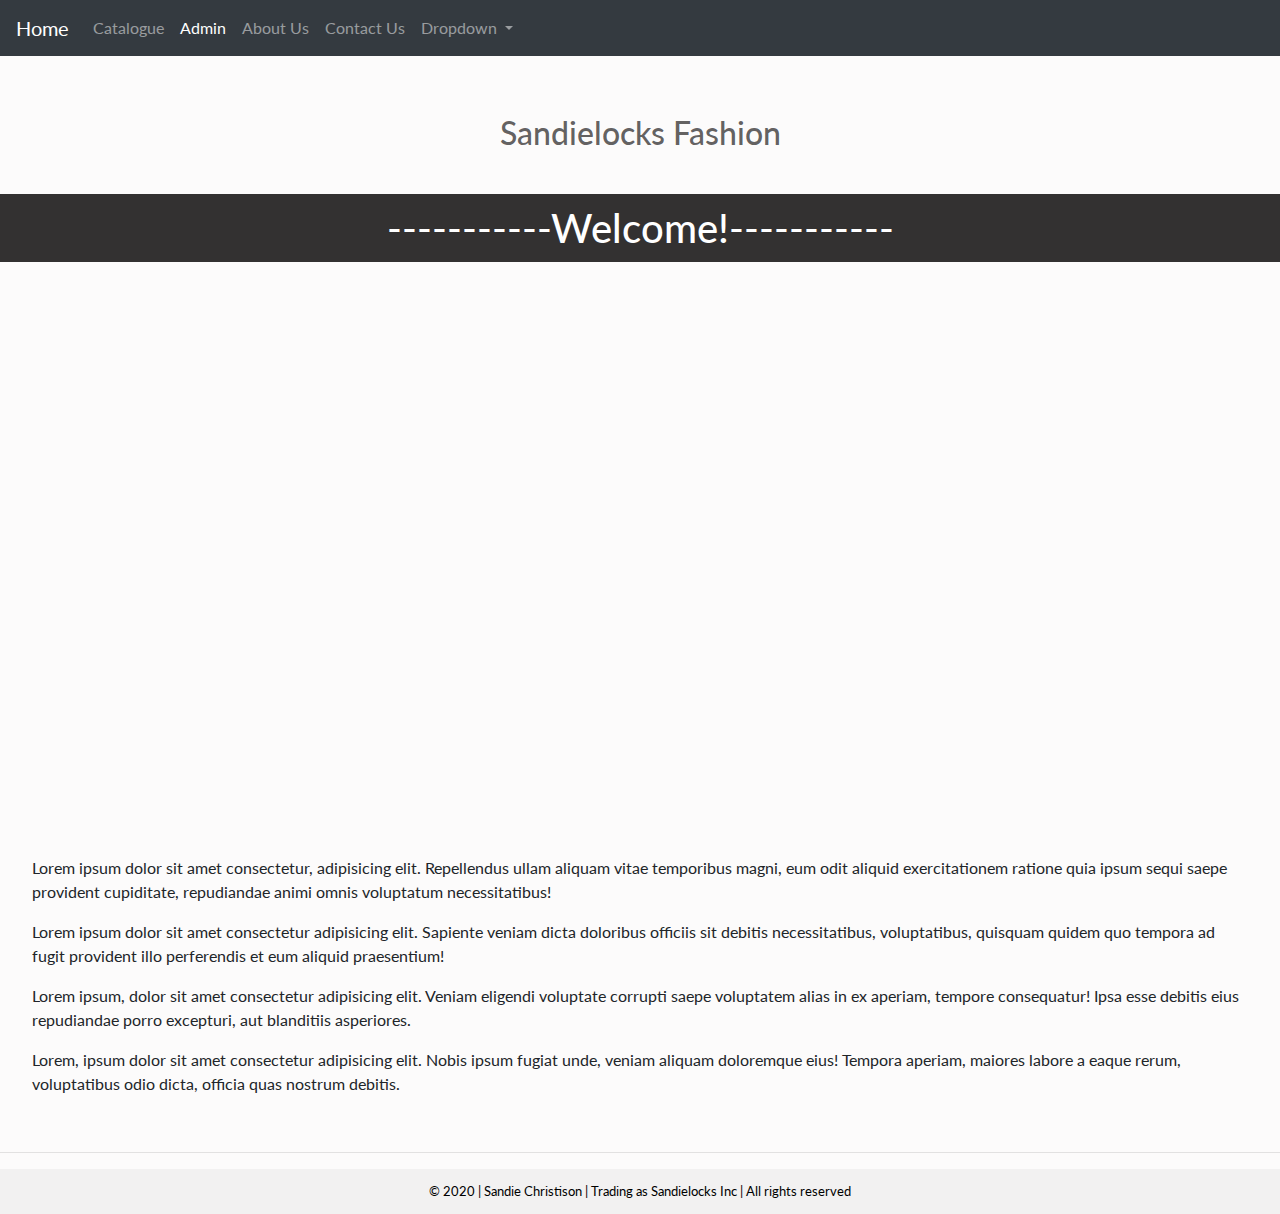
<file: public/index.html>
<!DOCTYPE html>
<html lang="en">

<head>
    <meta charset="UTF-8">
    <meta name="viewport" content="width=device-width, initial-scale=1.0">
    <meta http-equiv="X-UA-Compatible" content="ie=edge">
    <title>Admin</title>
    <!-- Styles -->
    <link href="https://fonts.googleapis.com/css?family=Lato&display=swap" rel="stylesheet">
    <link rel="stylesheet" href="https://stackpath.bootstrapcdn.com/bootstrap/4.4.1/css/bootstrap.min.css"
        integrity="sha384-Vkoo8x4CGsO3+Hhxv8T/Q5PaXtkKtu6ug5TOeNV6gBiFeWPGFN9MuhOf23Q9Ifjh" crossorigin="anonymous">
    <link href="styles/admin.css" rel="stylesheet">
</head>

<body id="bod">

    <!-- header -->
    <header>
        <nav class="navbar navbar-expand-lg navbar-dark bg-dark">
            <a class="navbar-brand" href="index.html">Home</a>
            <button class="navbar-toggler" type="button" data-toggle="collapse" data-target="#navbarSupportedContent"
                aria-controls="navbarSupportedContent" aria-expanded="false" aria-label="Toggle navigation">
                <span class="navbar-toggler-icon"></span>
            </button>

            <div class="collapse navbar-collapse" id="navbarSupportedContent">
                <ul class="navbar-nav mr-auto">
                    <li class="nav-item">
                        <a class="nav-link" href="Catalog.html">Catalogue <span class="sr-only">(current)</span></a>
                    </li>
                    <li class="nav-item active">
                        <a class="nav-link" href="Admin.html">Admin</a>
                    </li>
                    <li class="nav-item">
                        <a class="nav-link" href="about.html">About Us</a>
                    </li>
                    <li class="nav-item">
                        <a class="nav-link" href="contact.html">Contact Us</a>
                    </li>
                    <li class="nav-item dropdown">
                        <a class="nav-link dropdown-toggle" href="#" id="navbarDropdown" role="button"
                            data-toggle="dropdown" aria-haspopup="true" aria-expanded="false">
                            Dropdown
                        </a>
                        <div class="dropdown-menu" aria-labelledby="navbarDropdown">
                            <a class="dropdown-item" href="https://www.karenmillen.com/">Our Sister Company</a>
                            <a class="dropdown-item" href="Admin.html">Register an item</a>
                            <div class="dropdown-divider"></div>
                            <a class="dropdown-item" href="Catalog.html">View Our Catalogue</a>
                        </div>
                    </li>                   
                </ul>

        </nav>
       
        <div>
            <h2 class="site-name">Sandielocks Fashion</h2>
        </div>
    </header>
    <main>
        <div>
             <h1>-----------Welcome!-----------</h1>
        </div>
        <div>
 
         
            <div>
                <iframe class="main-pic-img" src="https://www.youtube.com/embed/ZqBhP2WLp8c?start=43" frameborder="0" allow="accelerometer; autoplay; encrypted-media; gyroscope; picture-in-picture" allowfullscreen></iframe>         
               
            </div>
            <div>
                 <p>Lorem ipsum dolor sit amet consectetur, adipisicing elit. Repellendus ullam aliquam vitae temporibus magni, eum odit aliquid exercitationem ratione quia ipsum sequi saepe provident cupiditate, repudiandae animi omnis voluptatum necessitatibus!</p>
                 <p>Lorem ipsum dolor sit amet consectetur adipisicing elit. Sapiente veniam dicta doloribus officiis sit debitis necessitatibus, voluptatibus, quisquam quidem quo tempora ad fugit provident illo perferendis et eum aliquid praesentium!</p>
                 <p>Lorem ipsum, dolor sit amet consectetur adipisicing elit. Veniam eligendi voluptate corrupti saepe voluptatem alias in ex aperiam, tempore consequatur! Ipsa esse debitis eius repudiandae porro excepturi, aut blanditiis asperiores.</p>
                 <p>Lorem, ipsum dolor sit amet consectetur adipisicing elit. Nobis ipsum fugiat unde, veniam aliquam doloremque eius! Tempora aperiam, maiores labore a eaque rerum, voluptatibus odio dicta, officia quas nostrum debitis.</p>
            </div>        
            
         </div>
 
        
     </main>
     <br>
    <hr>
   
    <!-- The Footer -->
    <footer class="site-footer">
        &copy; 2020 | Sandie Christison | Trading as Sandielocks Inc | All rights reserved
    </footer>

    <!-- Scripts -->
    <script src="https://code.jquery.com/jquery-3.4.1.min.js"
        integrity="sha256-CSXorXvZcTkaix6Yvo6HppcZGetbYMGWSFlBw8HfCJo=" crossorigin="anonymous"></script>
    <script src="https://cdnjs.cloudflare.com/ajax/libs/popper.js/1.14.7/umd/popper.min.js"
        integrity="sha384-UO2eT0CpHqdSJQ6hJty5KVphtPhzWj9WO1clHTMGa3JDZwrnQq4sF86dIHNDz0W1"
        crossorigin="anonymous"></script>
    <script src="https://stackpath.bootstrapcdn.com/bootstrap/4.3.1/js/bootstrap.min.js"
        integrity="sha384-JjSmVgyd0p3pXB1rRibZUAYoIIy6OrQ6VrjIEaFf/nJGzIxFDsf4x0xIM+B07jRM"
        crossorigin="anonymous"></script>

    <script src="scripts/admin.js"></script>

</body>

</html>
</file>
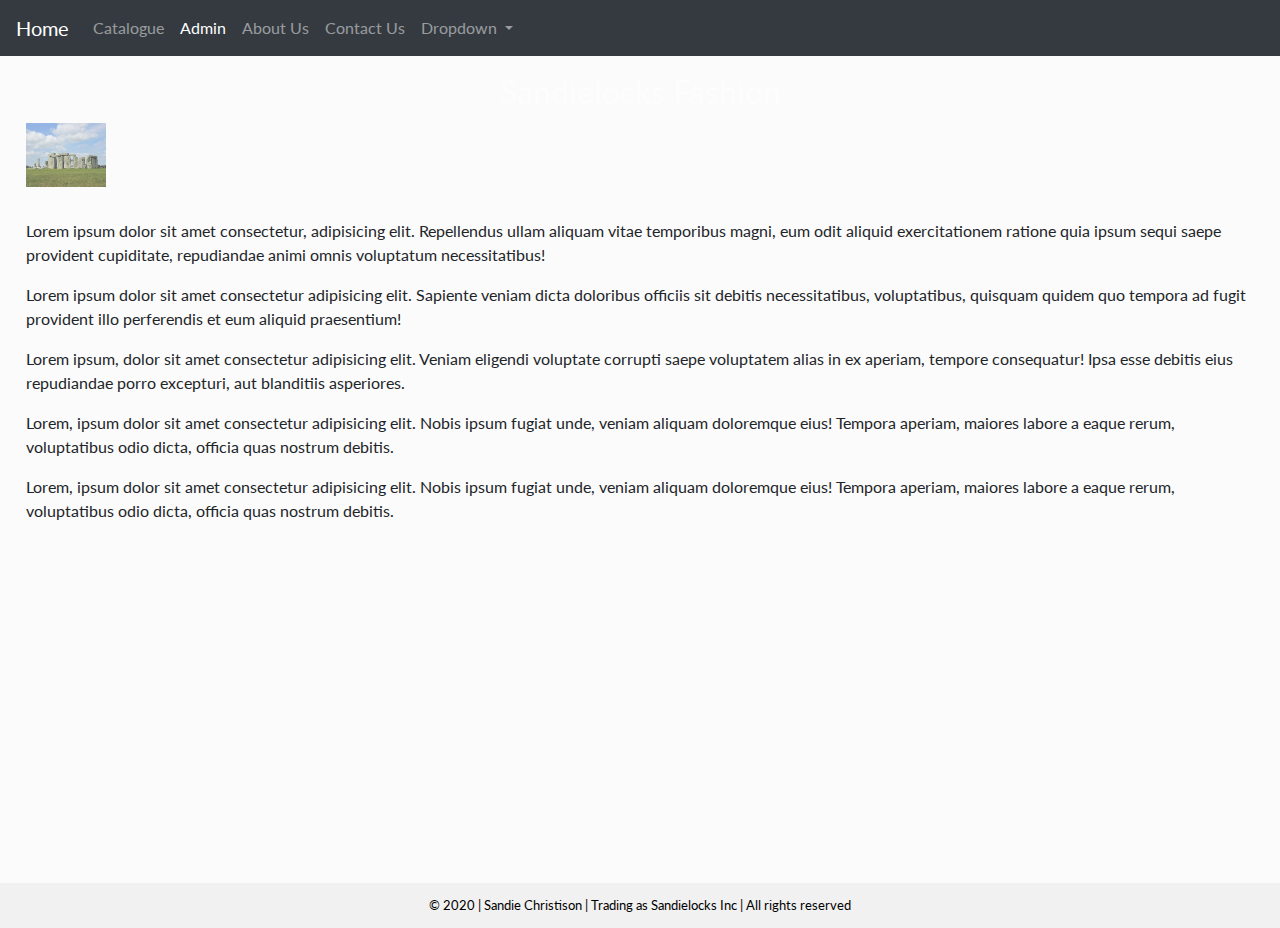
<file: public/about.html>
<!DOCTYPE html>
<html lang="en">

<head>
    <meta charset="UTF-8">
    <meta name="viewport" content="width=device-width, initial-scale=1.0">
    <meta http-equiv="X-UA-Compatible" content="ie=edge">
    <title>About Our Online Store</title>

    <!-- styles -->
    <link href="https://fonts.googleapis.com/css?family=Lato&display=swap" rel="stylesheet">
    <link rel="stylesheet" href="https://stackpath.bootstrapcdn.com/bootstrap/4.4.1/css/bootstrap.min.css"
        integrity="sha384-Vkoo8x4CGsO3+Hhxv8T/Q5PaXtkKtu6ug5TOeNV6gBiFeWPGFN9MuhOf23Q9Ifjh" crossorigin="anonymous">
    <link rel="stylesheet" href="styles/catalog.css">
</head>

<body id="bod">

    <!-- header -->
    <header>
        <nav class="navbar navbar-expand-lg navbar-dark bg-dark">
            <a class="navbar-brand" href="index.html">Home</a>
            <button class="navbar-toggler" type="button" data-toggle="collapse" data-target="#navbarSupportedContent"
                aria-controls="navbarSupportedContent" aria-expanded="false" aria-label="Toggle navigation">
                <span class="navbar-toggler-icon"></span>
            </button>

            <div class="collapse navbar-collapse" id="navbarSupportedContent">
                <ul class="navbar-nav mr-auto">
                    <li class="nav-item">
                        <a class="nav-link" href="Catalog.html">Catalogue <span class="sr-only">(current)</span></a>
                    </li>
                    <li class="nav-item active">
                        <a class="nav-link" href="Admin.html">Admin</a>
                    </li>
                    <li class="nav-item">
                        <a class="nav-link" href="about.html">About Us</a>
                    </li>
                    <li class="nav-item">
                        <a class="nav-link" href="contact.html">Contact Us</a>
                    </li>
                    <li class="nav-item dropdown">
                        <a class="nav-link dropdown-toggle" href="#" id="navbarDropdown" role="button"
                            data-toggle="dropdown" aria-haspopup="true" aria-expanded="false">
                            Dropdown
                        </a>
                        <div class="dropdown-menu" aria-labelledby="navbarDropdown">
                            <a class="dropdown-item" href="https://www.karenmillen.com/">Our Sister Company</a>
                            <a class="dropdown-item" href="Admin.html">Register an item</a>
                            <div class="dropdown-divider"></div>
                            <a class="dropdown-item" href="Catalog.html">View Our Catalogue</a>
                        </div>
                    </li>                   
                </ul>

        </nav>
       
        <div>
            <h2 class="site-name">Sandielocks Fashion</h2>
        </div>
    </header>
    <!-- content -->

    <main>

        <div>

            <img class="img-logo" src="images/bizLogo.JPG" alt="biz logo">
        </div>

        <div class="main-text">
            <p>Lorem ipsum dolor sit amet consectetur, adipisicing elit. Repellendus ullam aliquam vitae temporibus
                magni, eum odit aliquid exercitationem ratione quia ipsum sequi saepe provident cupiditate, repudiandae
                animi omnis voluptatum necessitatibus!</p>
            <p>Lorem ipsum dolor sit amet consectetur adipisicing elit. Sapiente veniam dicta doloribus officiis sit
                debitis necessitatibus, voluptatibus, quisquam quidem quo tempora ad fugit provident illo perferendis et
                eum aliquid praesentium!</p>
            <p>Lorem ipsum, dolor sit amet consectetur adipisicing elit. Veniam eligendi voluptate corrupti saepe
                voluptatem alias in ex aperiam, tempore consequatur! Ipsa esse debitis eius repudiandae porro excepturi,
                aut blanditiis asperiores.</p>
            <p>Lorem, ipsum dolor sit amet consectetur adipisicing elit. Nobis ipsum fugiat unde, veniam aliquam
                doloremque eius! Tempora aperiam, maiores labore a eaque rerum, voluptatibus odio dicta, officia quas
                nostrum debitis.</p>
            <p>Lorem, ipsum dolor sit amet consectetur adipisicing elit. Nobis ipsum fugiat unde, veniam aliquam
                doloremque eius! Tempora aperiam, maiores labore a eaque rerum, voluptatibus odio dicta, officia quas
                nostrum debitis.</p>
        </div>

    </main>

    <!-- footer -->
    <footer class="site-footer">
        &copy; 2020 | Sandie Christison | Trading as Sandielocks Inc | All rights reserved
    </footer>


    <!-- Scripts -->
    <script src="https://code.jquery.com/jquery-3.4.1.min.js"
        integrity="sha256-CSXorXvZcTkaix6Yvo6HppcZGetbYMGWSFlBw8HfCJo=" crossorigin="anonymous"></script>
    <script src="https://cdnjs.cloudflare.com/ajax/libs/popper.js/1.14.7/umd/popper.min.js"
        integrity="sha384-UO2eT0CpHqdSJQ6hJty5KVphtPhzWj9WO1clHTMGa3JDZwrnQq4sF86dIHNDz0W1"
        crossorigin="anonymous"></script>
    <script src="https://stackpath.bootstrapcdn.com/bootstrap/4.3.1/js/bootstrap.min.js"
        integrity="sha384-JjSmVgyd0p3pXB1rRibZUAYoIIy6OrQ6VrjIEaFf/nJGzIxFDsf4x0xIM+B07jRM"
        crossorigin="anonymous"></script>

    <script src="scripts/catalog.js"></script>
</body>

</html>
</file>
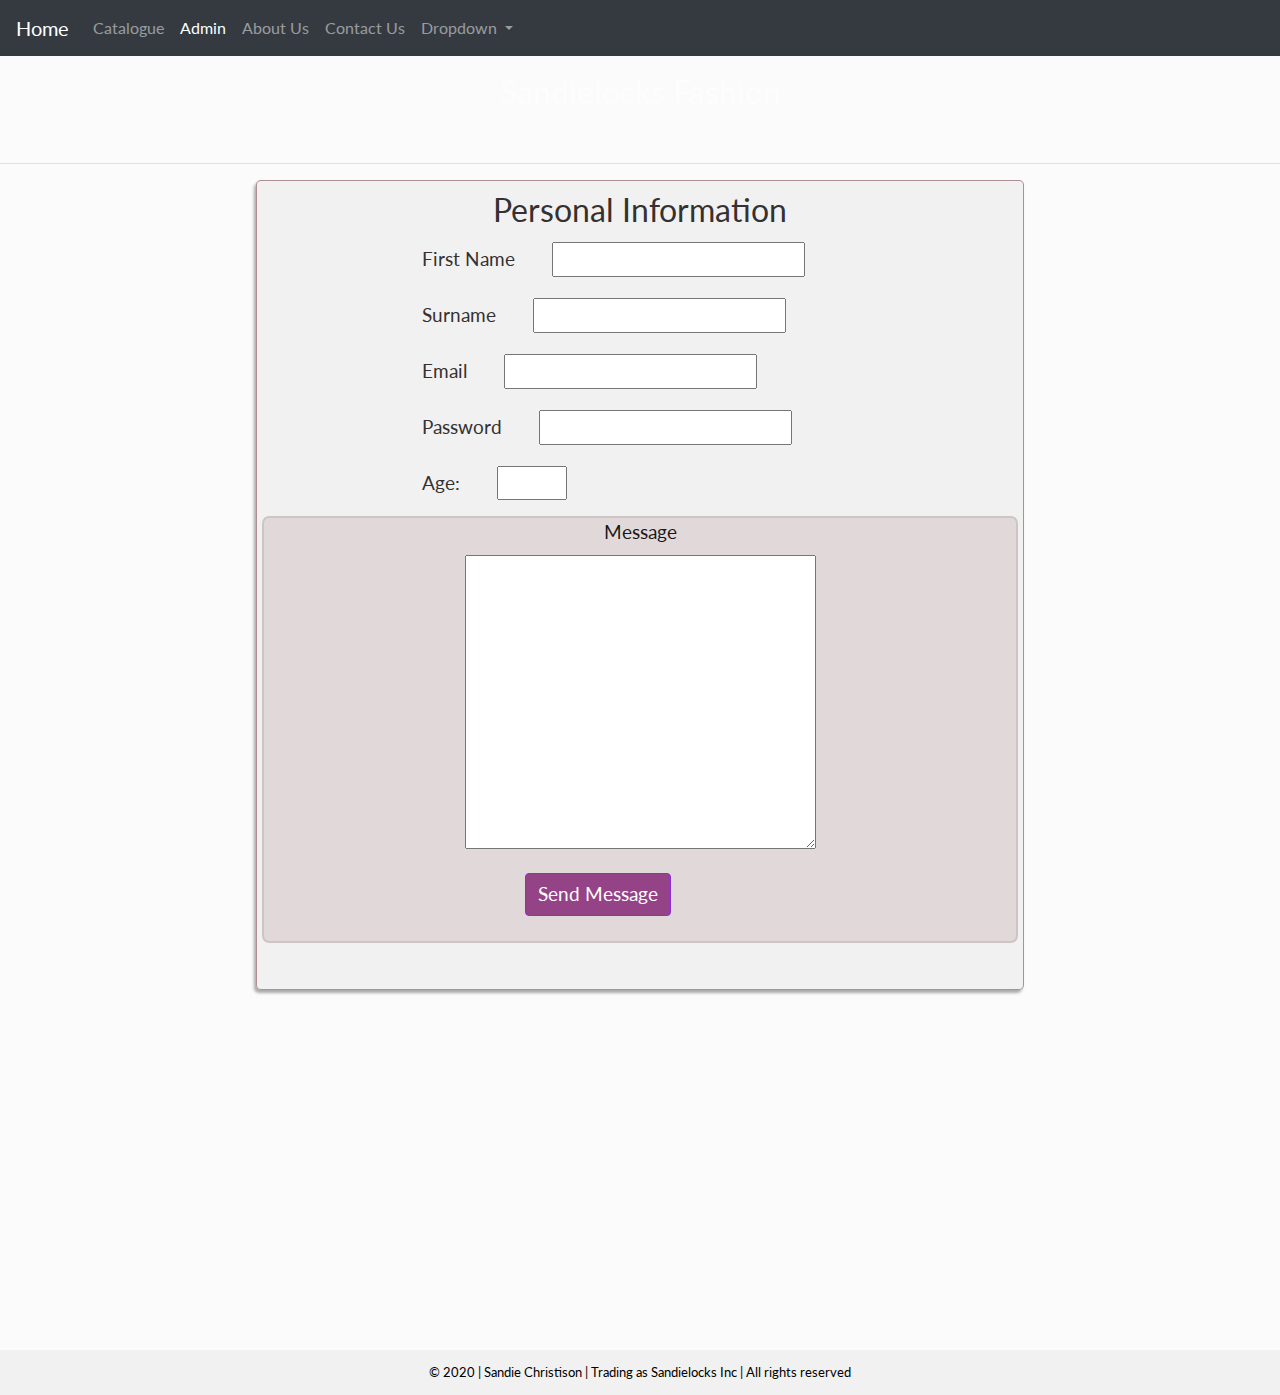
<file: public/contact.html>
<!DOCTYPE html>
<html lang="en">

<head>
    <meta charset="UTF-8">
    <meta name="viewport" content="width=device-width, initial-scale=1.0">
    <meta http-equiv="X-UA-Compatible" content="ie=edge">
    <title>About Our Online Store</title>

    <!-- styles -->
    <link href="https://fonts.googleapis.com/css?family=Lato&display=swap" rel="stylesheet">
    <link rel="stylesheet" href="https://stackpath.bootstrapcdn.com/bootstrap/4.4.1/css/bootstrap.min.css"
        integrity="sha384-Vkoo8x4CGsO3+Hhxv8T/Q5PaXtkKtu6ug5TOeNV6gBiFeWPGFN9MuhOf23Q9Ifjh" crossorigin="anonymous">
    <link rel="stylesheet" href="styles/contact.css">
</head>

<body id="bod">


    <!-- header -->
    <header>
        <nav class="navbar navbar-expand-lg navbar-dark bg-dark">
            <a class="navbar-brand" href="index.html">Home</a>
            <button class="navbar-toggler" type="button" data-toggle="collapse" data-target="#navbarSupportedContent"
                aria-controls="navbarSupportedContent" aria-expanded="false" aria-label="Toggle navigation">
                <span class="navbar-toggler-icon"></span>
            </button>

            <div class="collapse navbar-collapse" id="navbarSupportedContent">
                <ul class="navbar-nav mr-auto">
                    <li class="nav-item">
                        <a class="nav-link" href="Catalog.html">Catalogue <span class="sr-only">(current)</span></a>
                    </li>
                    <li class="nav-item active">
                        <a class="nav-link" href="Admin.html">Admin</a>
                    </li>
                    <li class="nav-item">
                        <a class="nav-link" href="about.html">About Us</a>
                    </li>
                    <li class="nav-item">
                        <a class="nav-link" href="contact.html">Contact Us</a>
                    </li>
                    <li class="nav-item dropdown">
                        <a class="nav-link dropdown-toggle" href="#" id="navbarDropdown" role="button"
                            data-toggle="dropdown" aria-haspopup="true" aria-expanded="false">
                            Dropdown
                        </a>
                        <div class="dropdown-menu" aria-labelledby="navbarDropdown">
                            <a class="dropdown-item" href="https://www.karenmillen.com/">Our Sister Company</a>
                            <a class="dropdown-item" href="Admin.html">Register an item</a>
                            <div class="dropdown-divider"></div>
                            <a class="dropdown-item" href="Catalog.html">View Our Catalogue</a>
                        </div>
                    </li>
                </ul>

        </nav>
        <div>
            <h2 class="site-name">Sandielocks Fashion</h2>
        </div>
    </header>
    <!-- content -->

    <main>

        <!--  <div class="site-main">

            <h1>Testing</h1>
        </div>      
 -->

        <br>
        <hr>
        </div>

        <div class="contact-info">
            <form action="mailto: s.christison@yahoo.co.uk">
                <fieldset class="beau">
                    <legend class="shine">Personal Information</legend>

                    <p class="alignTxt">
                        <label for="firstName">First Name</label>
                        <input type="text" name="firstName" id="firstName" class="txtMargin">
                    </p>
                    <p class="alignTxt">
                        <label for="surname">Surname</label>
                        <input type="text" name="surname" id="surname" class="txtMargin">
                    </p>
                    <p class="alignTxt">
                        <label for="email">Email</label>
                        <input type="email" name="email" id="email" class="txtMargin">

                    </p>
                    <p class="alignTxt">
                        <label for="password">Password</label>
                        <input type="password" name="password" id="password" class="txtMargin">
                    </p>
                    <p class="alignTxt">
                        Age: <input type="number" id="age" class="txtMargin" size="6" min="18" max="99">

                    </p>
                </fieldset>
                <fieldset class="deco">


                    <p class="alignMsg">
                        <label>Message</label> <br>
                        <textarea name="text" id="message" cols="30" rows="10" placeholder="new data">
                        </textarea>
                    </p>

                    <div class="row">
                        <div class="col-4"></div>
                        <div class="col-8">
                            <button id="btnSaveMessage" class="btn btn-primary btnSend">Send Message</button>


                            <span id="alertSuccessContact" class="alert alert-success hidden"><strong>The message was
                                    successfully saved!</strong>

                            </span>
                        </div>
                    </div>

                    <!-- 
                   
                    <p class="button-news">
                        <input type="submit" value="Submit">
                    </p> -->
                </fieldset>
            </form>

        </div>

    </main>

    <!-- footer -->
    <footer class="site-footer">
        &copy; 2020 | Sandie Christison | Trading as Sandielocks Inc | All rights reserved
    </footer>


    <!-- Scripts -->
    <script src="https://code.jquery.com/jquery-3.4.1.min.js"
        integrity="sha256-CSXorXvZcTkaix6Yvo6HppcZGetbYMGWSFlBw8HfCJo=" crossorigin="anonymous"></script>
    <script src="https://cdnjs.cloudflare.com/ajax/libs/popper.js/1.14.7/umd/popper.min.js"
        integrity="sha384-UO2eT0CpHqdSJQ6hJty5KVphtPhzWj9WO1clHTMGa3JDZwrnQq4sF86dIHNDz0W1"
        crossorigin="anonymous"></script>
    <script src="https://stackpath.bootstrapcdn.com/bootstrap/4.3.1/js/bootstrap.min.js"
        integrity="sha384-JjSmVgyd0p3pXB1rRibZUAYoIIy6OrQ6VrjIEaFf/nJGzIxFDsf4x0xIM+B07jRM"
        crossorigin="anonymous"></script>

    <script src="scripts/contact.js"></script>
</body>

</html>
</file>
<file: public/styles/admin.css>
#bod{
    background: rgba(245, 243, 243, 0.295);
    font-family: 'Lato', sans-serif;
}
h1{
    margin-bottom: 1rem;   
    text-align: center;
    padding: 10px;
    background-color: rgb(51, 49, 49);
    color: white;
}
h4{
    color: rgba(245, 244, 244, 0.932);
    text-align: center;
    margin-left: 5rem;
    margin-bottom: 2rem;
}
.site-name{
    margin-bottom: 2rem;  
    margin-top: 3rem;
    text-align: center;
    padding: 10px;
    opacity: .8;
    color: rgba(36, 34, 34, 0.897);
}
.container{
    border:1px solid rgba(255, 192, 203, 0.863);
    box-shadow: -2px 3px 3px #aaa;
    padding: 0;
    margin-top: 2rem;   
    margin-bottom: 5rem; 
    border-radius: 5px;
    width: 70%;
    background: rgb(85, 80, 80);
    color: white;
}
#messages{
    background: white;
    color: rgba(12, 12, 12, 0.952);
    width: 95%;
    border-radius: 5px;    
}
.msg{
    margin-left: 3%;
    margin-right: 3%;
}
.row{
    margin-bottom: 25px;
}
.col-4{
    text-align: right;
}
.hidden{
    display: none;
}
.site-footer{
    background: rgba(211, 211, 211, 0.253);
    height: 5vh;
    font-size: 0.8rem;
    color: black;
    width: 100%;
    margin-right: auto;
    margin-left: auto;   
    text-align: center; 
    padding-top: 0.8rem;
    position: relative;
    bottom: 0;
}
.main-pic-img{
    width: 90%;
    height: 60vh;
    margin-left: 5%;   
    border-radius: 5px;
    margin-bottom: 1rem;  
    margin-top: 1rem;
}
p{
    margin-left: 2rem;
    margin-right: 2rem;
}
.regBtn{
    background: rgba(143, 55, 128, 0.925) !important;
    font-size: larger;
    border-color: blueviolet;
}
</file>
<file: public/styles/catalog.css>
#bod{
    background: rgba(245, 243, 243, 0.295);
    font-family: 'Lato', sans-serif;
}
.site-name{
    margin-bottom: 2px;  
    margin-top: 7px;
    text-align: center;
    padding: 10px;
    opacity: .5;
    color: white;
}
.container{
    margin-top: 25px;
}
.item{
    display: inline-block;
    width: 350px;
    height: 470px;
    border: 1px solid #efefef;
    margin-right: 10px;
    margin-bottom: 10px;
    background: #fcfcfc;
    padding: 10px;
    border-radius: 5px;
}
.item img{
    width: 330px;
    height: 350px;
}
.item .code,
.item .cat{
    display: inline-block;
    color: #333;
    width: 48%;
    margin-top: 5px;
}
.item .price{
    color: rgb(20, 85, 160);
    font-size: 16px;
    font-weight: bold;
}
.item .desc{
    display: block;
}
.item button{
    float: right;
}
.item:hover{
    border: 1px solid rgb(20, 85, 160);
    box-shadow: -2px 3px 3px #aaa;

}

.modal img{
    width: 100%;
    height: 600px;
}
.site-footer{
    background: rgba(211, 211, 211, 0.253);
    height: 5vh;
    font-size: 0.8rem;
    color: black;
    width: 100%;
    margin-right: auto;
    margin-left: auto;   
    margin-top: 40vh;
    text-align: center; 
    padding-top: 0.8rem;
    position: relative;
    bottom: 0;
}
.img-logo{
    width: 5rem;
    height: 4rem;
    margin-left: 2%;
    margin-right: auto;
    margin-bottom: 2rem;
    opacity: .7;
}
.main-text{
    font-size: 1rem;
    margin-left: 2%;
    margin-right: 2%;
}
</file>
<file: public/styles/contact.css>
body{
    font-family: 'Lato', sans-serif;    
}
#bod{
    background: rgba(245, 243, 243, 0.295);
    font-family: 'Lato', sans-serif;
}
.site-main{
    background-image: url(images/happiness.JPG);
    /*background-size: center center;*/
    background-size: cover;
    background-repeat: no-repeat;
    background-attachment: fixed;
    background-position: center center;
    height: 200vh;    
    width: 100%;
    -webkit-filter: saturate(1.5);
    filter: saturate(1.5);
}
.site-name{
    margin-bottom: 2px;  
    margin-top: 7px;
    text-align: center;
    padding: 10px;
    opacity: .5;
    color: white;
}
.site-footer{
    background: rgba(211, 211, 211, 0.253);
    height: 5vh;
    font-size: 0.8rem;
    color: black;
    width: 100%;
    margin-right: auto;
    margin-left: auto;   
    margin-top: 40vh;
    text-align: center; 
    padding-top: 0.8rem;
    position: relative;
    bottom: 0;
}
.contact-info{
    background: rgba(211, 211, 211, 0.253);
    border:1px solid rgba(165, 126, 133, 0.863);
    box-shadow: -2px 3px 3px #aaa;
    color: rgba(12, 12, 12, 0.952);
    height:90vh;
    width: 60%;
    margin-left: auto;
    margin-right: auto;
    padding: 5px;
    border-radius: 5px;
}
.shine{
    font-size: 2rem;
    font-style: inherit;    
    text-align: center;
    color: rgb(53, 49, 49);
}
.hidden{
    display: none;
}
.row{
    margin-bottom: 25px;
}
.btnSend{
    background: rgba(143, 55, 128, 0.925) !important;
    font-size: larger;
    border-color: blueviolet;
    text-align: center;
    margin-left: auto;
    
    justify-content: center;  
}
.alignTxt{
    margin-left: 10rem;
    font-size: 1.2rem;
    color: rgb(53, 49, 49);
}
.txtMargin{
    margin-left: 2rem;
}
.alignMsg{
    text-align: center;
    font-size: 1.2rem;
}
.deco{
    border: 2px solid rgba(148, 136, 136, 0.253);
    background-color: rgba(216, 202, 205, 0.644);
    border-radius: 7px;     
}
</file>
